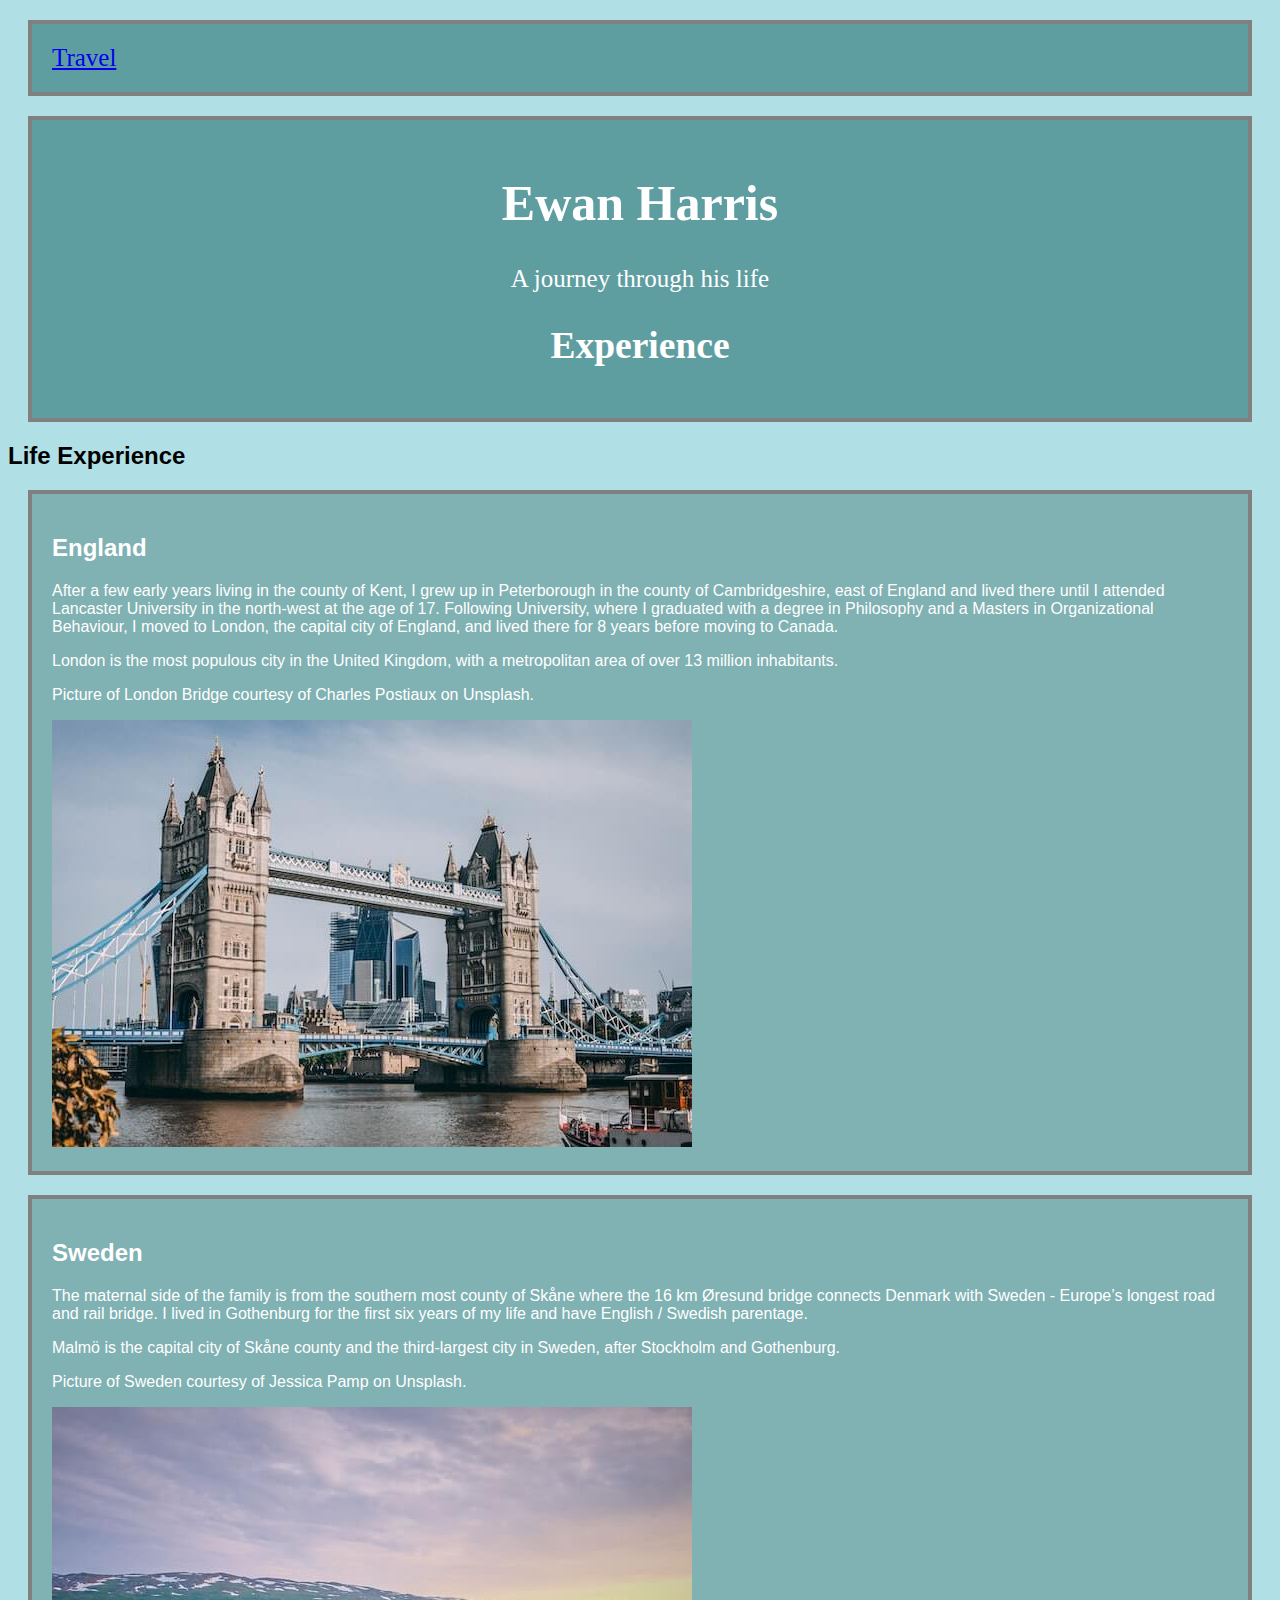
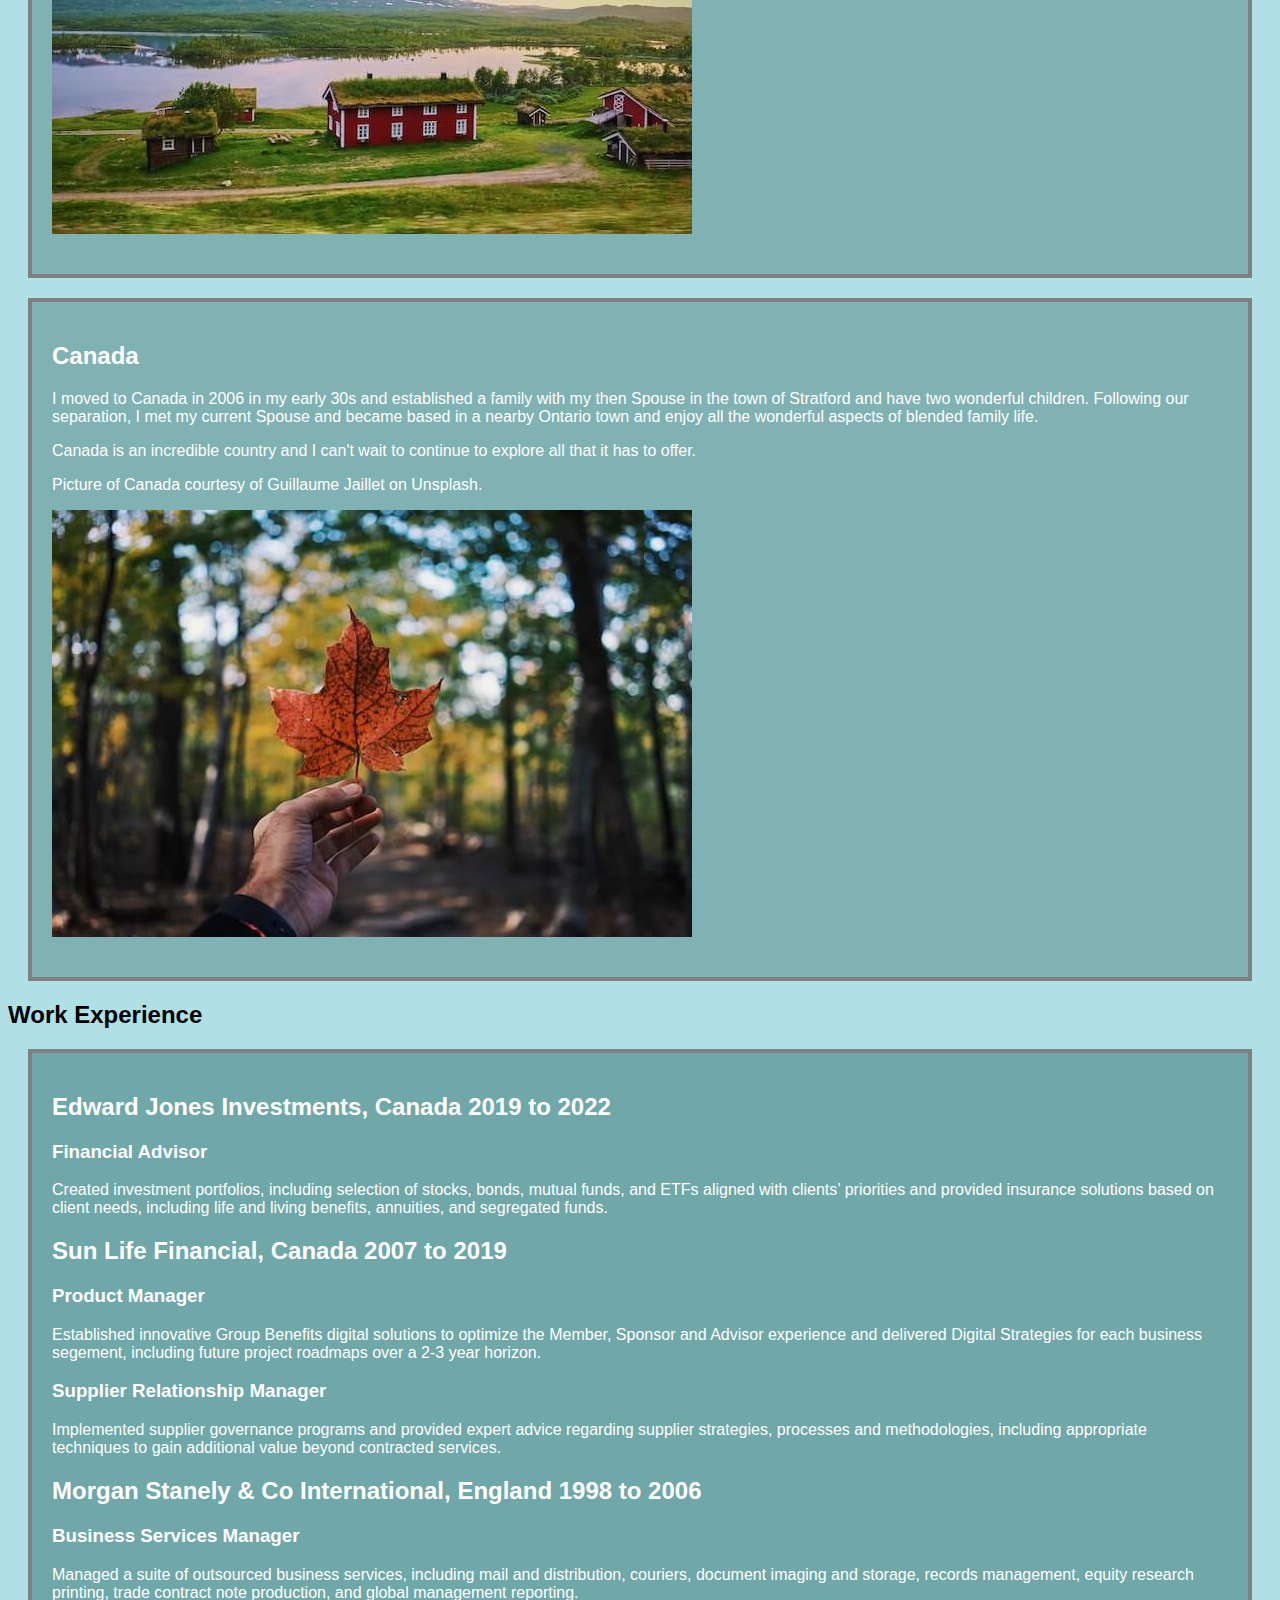
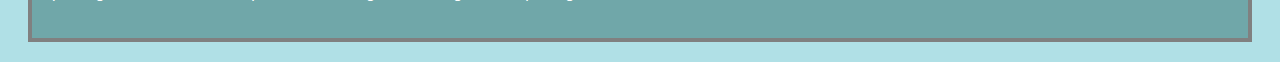
<file: index.html>
<!DOCTYPE html>
<html>
<head>
  <link rel="stylesheet" href="ehstyle1.css">
</head>

<div class="navigation">
  <a href="webpage2.html">Travel</a>
</div>

<div class="header">
  <h1>Ewan Harris</h1>
  <p>A journey through his life</p>
  <h2>Experience</h2>
</div>

<body>
<!--This is a test edit-->
<div class="title">
<h2>Life Experience</h2>
</div>

<div class="life">
    <h2>England</h2>
    <p>After a few early years living in the county of Kent, I grew up in Peterborough in the county of Cambridgeshire, east of England and lived there until I attended Lancaster University in the north-west at the age of 17. 
	Following University, where I graduated with a degree in Philosophy and a Masters in Organizational Behaviour, I moved to London, the capital city of England, and lived there for 8 years before moving to Canada.</p>
    <p>London is the most populous city in the United Kingdom, with a metropolitan area of over 13 million inhabitants.</p>
    <p>Picture of London Bridge courtesy of Charles Postiaux on Unsplash.</p>
	<img src="images\CharlesPostiauxUnsplashLondonResize.jpg" alt="London Bridge courtesy of Charles Postiaux on Unsplash";>
</div>

<div class="life">
    <h2>Sweden</h2>
    <p>The maternal side of the family is from the southern most county of Skåne where the 16 km Øresund bridge connects Denmark with Sweden - Europe’s longest road and rail bridge. 
	I lived in Gothenburg for the first six years of my life and have English / Swedish parentage.</p> 
    <p>Malmö is the capital city of Skåne county and the third-largest city in Sweden, after Stockholm and Gothenburg.</p>
    <p>Picture of Sweden courtesy of Jessica Pamp on Unsplash.<p/>
	<img src="images\JessicaPampUnsplashSwedenResize.jpg" alt="Sweden courtesy of Jessica Pamp on Unsplash";>
</div>

<div class="life">
    <h2>Canada</h2>
    <p>I moved to Canada in 2006 in my early 30s and established a family with my then Spouse in the town of Stratford and have two wonderful children. Following our separation, I met my current Spouse and 
	became based in a nearby Ontario town and enjoy all the wonderful aspects of blended family life.</p>
    <p>Canada is an incredible country and I can't wait to continue to explore all that it has to offer.</p>
    <p>Picture of Canada courtesy of Guillaume Jaillet on Unsplash.<p/>
	<img src="images\GuillaumeJailletUnsplashCanadaResize.jpg" alt="Canada courtesy of Guillaume Jaillet on Unsplash";>
 </div>
 
<div class="title">
<h2>Work Experience</h2>
</div>

<div class="work">
	<h2>Edward Jones Investments, Canada 2019 to 2022</h2>
	<h3>Financial Advisor</h3>
	<p>Created investment portfolios, including selection of stocks, bonds, mutual funds, and ETFs aligned with clients’ priorities and provided insurance solutions based on client needs, including life and living benefits, 
	annuities, and segregated funds.</p>
	<h2>Sun Life Financial, Canada 2007 to 2019</h2>
	<h3>Product Manager</h3>
	<p>Established innovative Group Benefits digital solutions to optimize the Member, Sponsor and Advisor experience and delivered Digital Strategies for each business segement, 
	including future project roadmaps over a 2-3 year horizon.</p>
	<h3>Supplier Relationship Manager</h3>
	<p>Implemented supplier governance programs and provided expert advice regarding supplier strategies, processes and methodologies, including appropriate 
	techniques to gain additional value beyond contracted services.</p>
	<h2>Morgan Stanely & Co International, England 1998 to 2006</h2>
	<h3>Business Services Manager</h3>
	<p>Managed a suite of outsourced business services, including mail and distribution, couriers, document imaging and storage, records management, equity research printing, trade contract note production, and global 
	management reporting.</p>
</div>

</body>

</html>
</file>
<file: ehstyle1.css>
body {
  background-color: powderblue;
}

.navigation {
  margin: 20px;
  padding: 20px;
  text-align: left;
  background: cadetblue;
  color: white;
  border: 4px solid grey;
  font-family: Georgia, serif;
  font-size: 25px;
 }

.header {
  margin: 20px;
  padding: 20px;
  text-align: center;
  background: cadetblue;
  color: white;
  border: 4px solid grey;
  font-family: Georgia, serif;
  font-size: 25px;
 }
  
.title {
   font-family: Arial, Helvetica, sans-serif;
}
  
.work {
  background-color: #70a7a9;
  color: white;
  border: 4px solid grey;
  margin: 20px;
  padding: 20px;
  font-family: Arial, Helvetica, sans-serif;
}

.life {
  background-color: #80b1b3;
  color: white;
  border: 4px solid grey;
  margin: 20px;
  padding: 20px;
  font-family: Arial, Helvetica, sans-serif;
}
</file>
